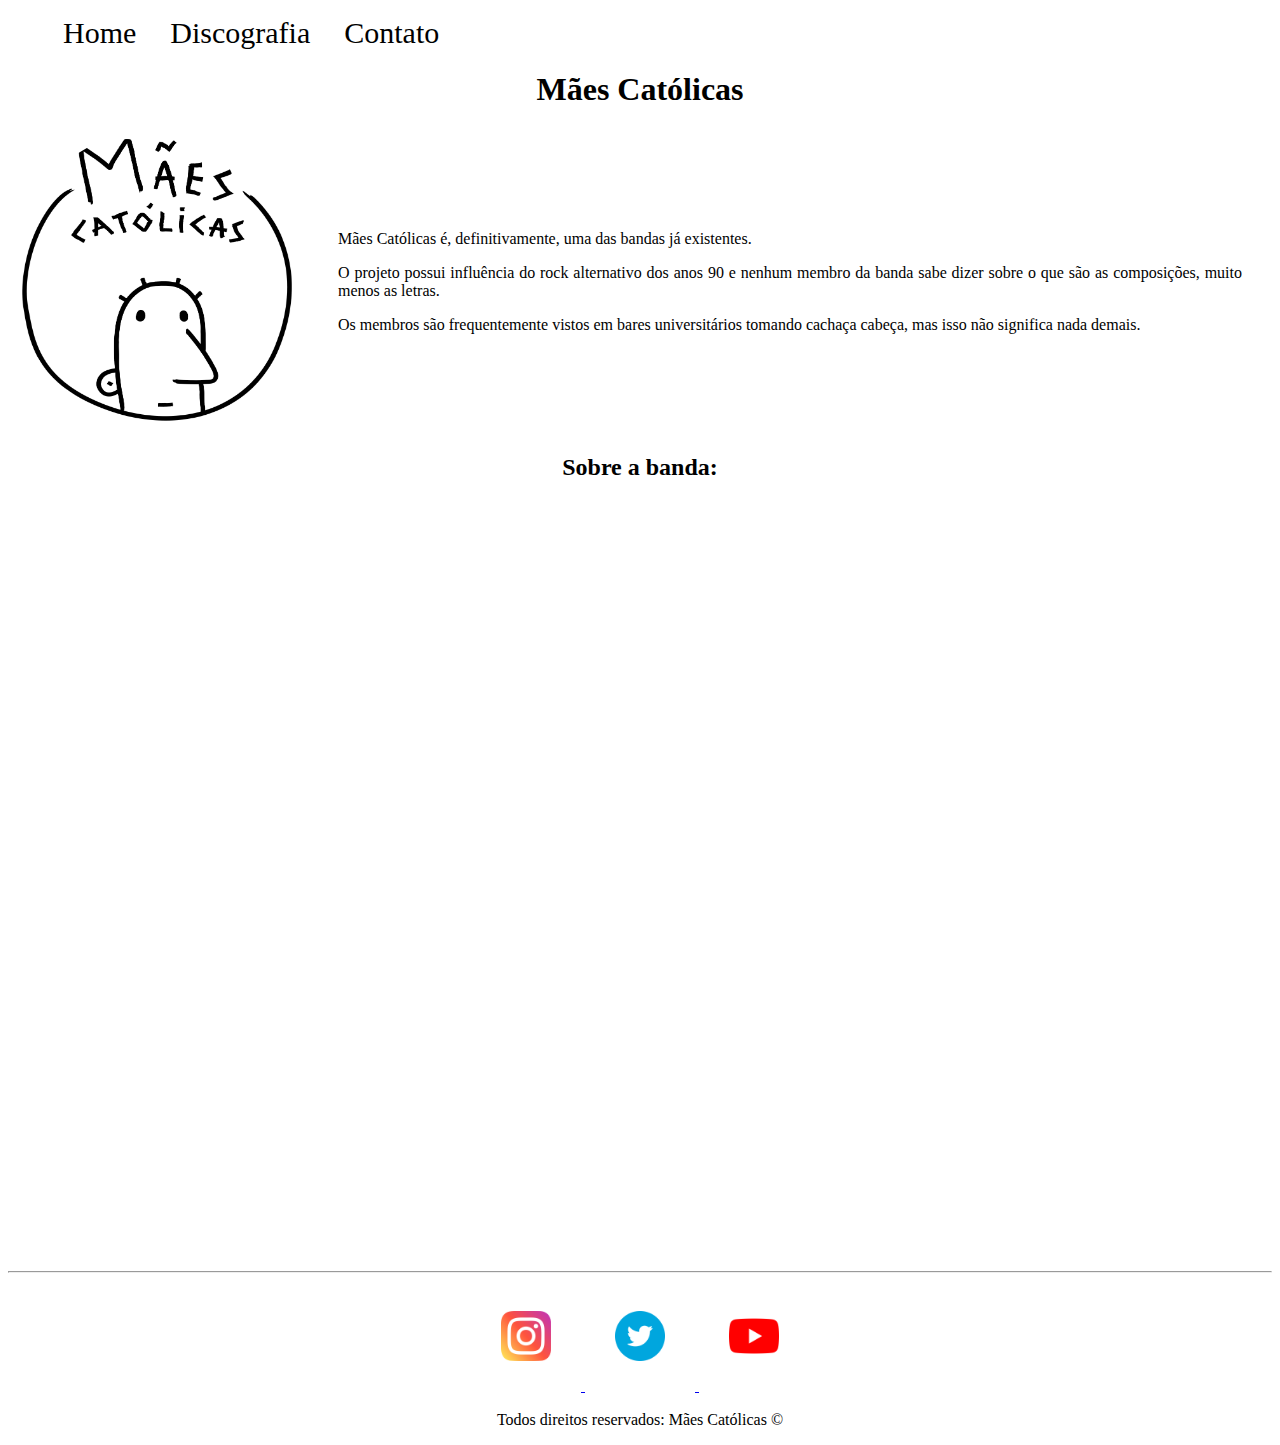
<file: index.html>
<!DOCTYPE html>
<html lang="pt-br">
  <head>
    <meta charset="UTF-8" />
    <meta http-equiv="X-UA-Compatible" content="IE-edge" />
    <meta name="viewport" content="width=device-width, initial-escale=1.0" />
    <title>Mães Católicas</title>
    <link rel="stylesheet" href="assets/css/style.css" />
  </head>
  <body>
    <ul id="menu">
      <li>
        <a href="index.html">Home</a>
      </li>
      <li>
        <a href="discografia.html">Discografia</a>
      </li>
      <li>
        <a href="contato.html">Contato</a>
      </li>
    </ul>

    <h1 class="center">Mães Católicas</h1>

    <div class="container">
      <div>
        <img
          class="br-50 wh-300"
          width="1280"
          height="720"
          src="assets/img/logoMaes.jpg"
          alt="Foto dos membros da banda Mães Católicas, 
          respectivamente Matheus Koji, Otavio Vassão,
          Vitor Barbosa e Matheus Telini"
        />
      </div>
      <div class="p-30">
        <p class="justify">
          Mães Católicas é, definitivamente, uma das bandas já existentes.
        </p>

        <p class="justify">
          O projeto possui influência do rock alternativo dos anos 90 e nenhum
          membro da banda sabe dizer sobre o que são as composições, muito menos
          as letras.
        </p>

        <p class="justify">
          Os membros são frequentemente vistos em bares universitários tomando
          cachaça cabeça, mas isso não significa nada demais.
        </p>
      </div>
    </div>

    <h2 class="center">Sobre a banda:</h2>

    <div class="container mb-50">
      <iframe
        width="1280"
        height="720"
        src="https://www.youtube.com/embed/1a2t8kUh3gk"
        title="YouTube video player"
        frameborder="0"
        allow="accelerometer; autoplay; clipboard-write; encrypted-media; gyroscope; picture-in-picture"
        allowfullscreen
      ></iframe>
    </div>
  </body>
  <hr/>
  <footer>
    <div class="center">
      <a href="https://www.instagram.com/maescatolica/" target="_blank">
        <img
          class="tm-social p-30"
          src="assets/img/instagram.png"
          alt="Logo Instagram"
        />
      </a>
      <a href="https://twitter.com/maescatolica" target="_blank">
        <img
          class="tm-social p-30"
          src="assets/img/twitter.png"
          alt="Logo Twitter"
        />
      </a>
      <a href="https://www.youtube.com/channel/UCe9FQukV37mJq7JIHyNucwA" target="_blank">
        <img
          class="tm-social p-30"
          src="assets/img/youtube.png"
          alt="Logo Youtube"
        />
      </a>
    </div>
    <p class="center">Todos direitos reservados: Mães Católicas &copy</p>
  </footer>
</html>
</file>
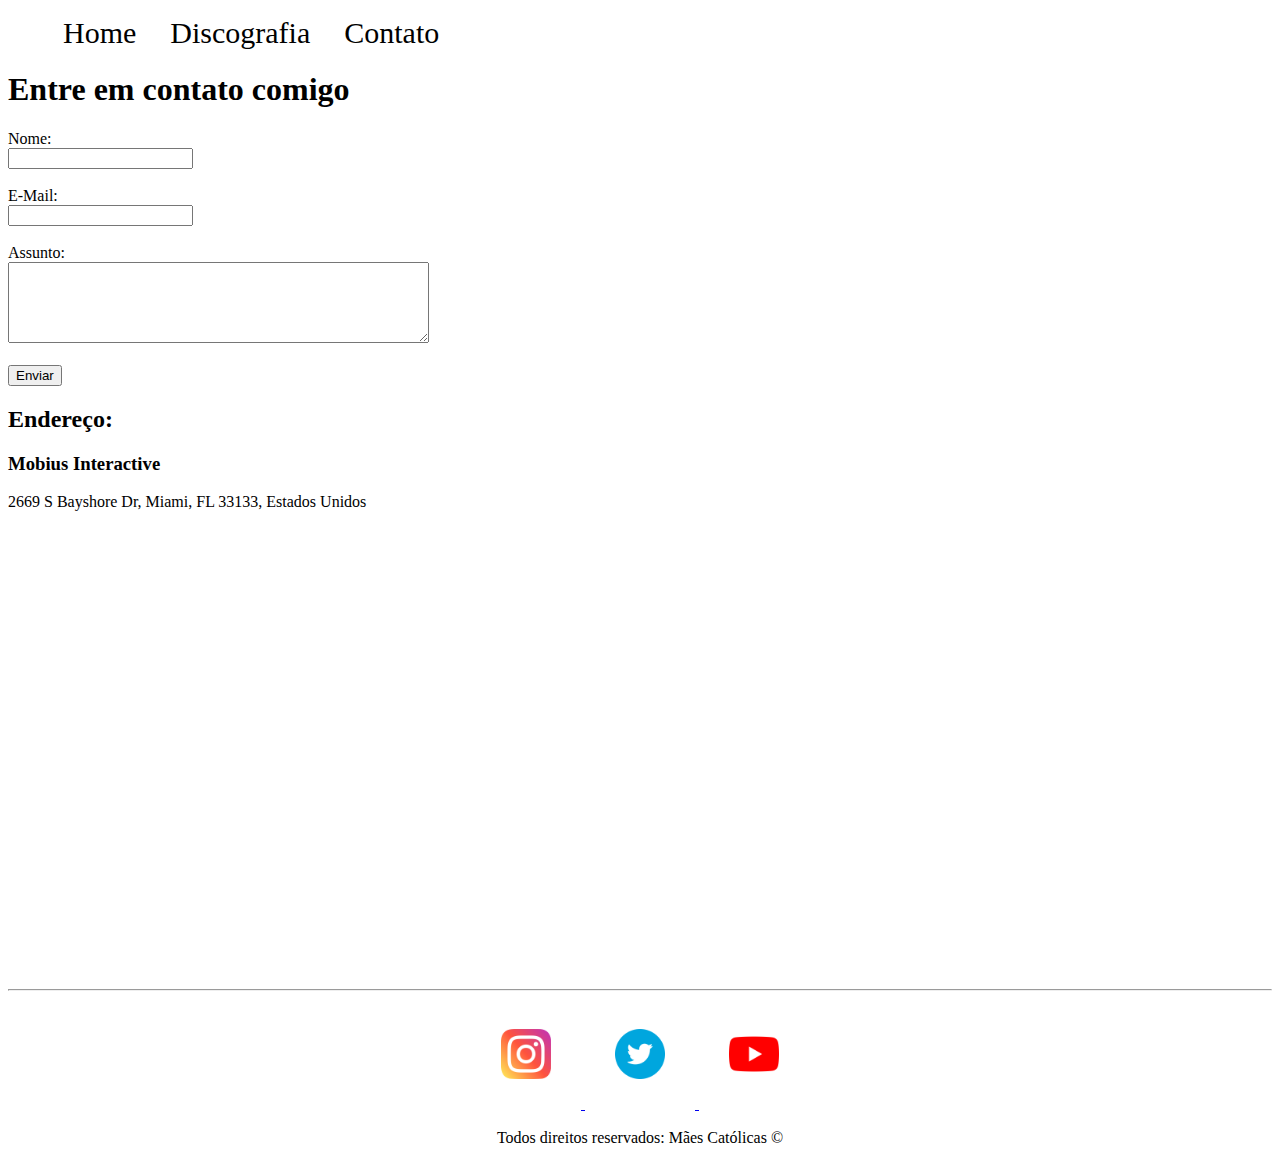
<file: contato.html>
<!DOCTYPE html>
<html lang="pt-br">
  <head>
    <meta charset="UTF-8" />
    <meta http-equiv="X-UA-Compatible" content="IE=edge" />
    <meta name="viewport" content="width=device-width, initial-scale=1.0" />
    <title>Contato</title>
    <link rel="stylesheet" href="assets/css/style.css"/>
  </head>
  <body>
    <ul id="menu">
      <li>
        <a href="index.html">Home</a>
      </li>
      <li>
        <a href="discografia.html">Discografia</a>
      </li>
      <li>
        <a href="contato.html">Contato</a>
      </li>
    </ul>

    <h1>Entre em contato comigo</h1>

    <form>
      <label for="nome">Nome:</label> <br />
      <input type="text" id="nome" />

      <br /><br />

      <label for="email">E-Mail:</label> <br />
      <input type="email" id="email" />

      <br /><br />

      <label for="assunto">Assunto:</label> <br />
      <textarea name="assunto" id="assunto" cols="50" rows="5"></textarea>

      <br /><br />

      <button>Enviar</button>
    </form>

    <h2>Endereço:</h2>

    <h3>Mobius Interactive</h3>
    <p>2669 S Bayshore Dr, Miami, FL 33133, Estados Unidos</p>
    <iframe
      src="https://www.google.com/maps/embed?pb=!1m18!1m12!1m3!1d117774966.85407266!2d-151.95586719999997!3d25.73067549999999!2m3!1f0!2f0!3f0!3m2!1i1024!2i768!4f13.1!3m3!1m2!1s0x88d9b3fe15fba0c1%3A0x5d5b090ea58f2612!2sMobius%20Interactive!5e0!3m2!1spt-BR!2sbr!4v1641839683390!5m2!1spt-BR!2sbr"
      width="600"
      height="450"
      style="border: 0"
      allowfullscreen=""
      loading="lazy"
    ></iframe>
  </body>
  <hr/>
  <footer>
    <div class="center">
      <a href="https://www.instagram.com/maescatolica/">
        <img
          class="tm-social p-30"
          src="assets/img/instagram.png"
          alt="Logo Instagram"
        />
      </a>
      <a href="https://twitter.com/maescatolica">
        <img
          class="tm-social p-30"
          src="assets/img/twitter.png"
          alt="Logo Twitter"
        />
      </a>
      <a href="https://www.youtube.com/channel/UCe9FQukV37mJq7JIHyNucwA">
        <img
          class="tm-social p-30"
          src="assets/img/youtube.png"
          alt="Logo Youtube"
        />
      </a>
    </div>
    <p class="center">Todos direitos reservados: Mães Católicas &copy</p>
  </footer>
</html>
</file>
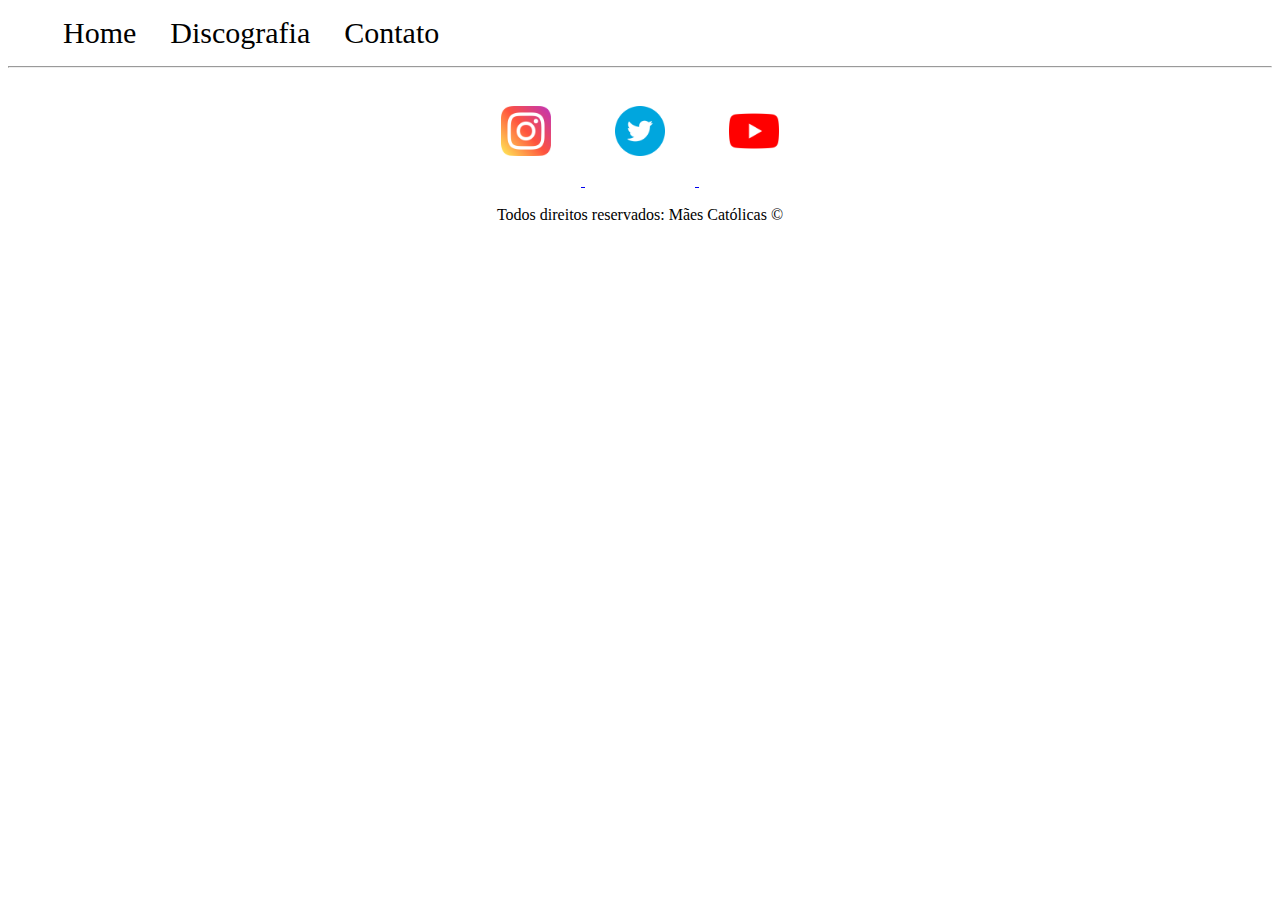
<file: discografia.html>
<!DOCTYPE html>
<html lang="pt-br">
<head>
    <meta charset="UTF-8">
    <meta http-equiv="X-UA-Compatible" content="IE=edge">
    <meta name="viewport" content="width=device-width, initial-scale=1.0">
    <title>Discografia</title>
    <link rel="stylesheet" href="assets/css/style.css" />
</head>
<body>
    <ul id="menu">
        <li>
          <a href="index.html">Home</a>
        </li>
        <li>
          <a href="discografia.html">Discografia</a>
        </li>
        <li>
          <a href="contato.html">Contato</a>
        </li>
      </ul>
    
</body>
<hr/>
<footer>
  <div class="center">
    <a href="https://www.instagram.com/maescatolica/">
      <img
        class="tm-social p-30"
        src="assets/img/instagram.png"
        alt="Logo Instagram"
      />
    </a>
    <a href="https://twitter.com/maescatolica">
      <img
        class="tm-social p-30"
        src="assets/img/twitter.png"
        alt="Logo Twitter"
      />
    </a>
    <a href="https://www.youtube.com/channel/UCe9FQukV37mJq7JIHyNucwA">
      <img
        class="tm-social p-30"
        src="assets/img/youtube.png"
        alt="Logo Youtube"
      />
    </a>
  </div>
  <p class="center">Todos direitos reservados: Mães Católicas &copy</p>
</footer>
</html>
</file>
<file: assets/css/style.css>
.center {
    text-align: center;
}

.justify {
    text-align: justify;
}

.container {
    display: flex;
    flex-flow: row;
    justify-content: center;
    align-items: center;
}

#menu li {
    display: inline;
    padding: 15px;
}

#menu li a {
    text-decoration: none;
    color: black;
    font-size: 30px;
}

#menu li a:hover {
    color: grey;
}

.p-30 {
    padding: 30px;
}

.br-50 {
    border-radius: 50%;
}

.wh-300 {
    width: 300px;
    height: 300px;
}

.tm-social {
    width: 50px;
    height: 50px;
}

.mb-50 {
    margin-bottom: 50px;
}
</file>
